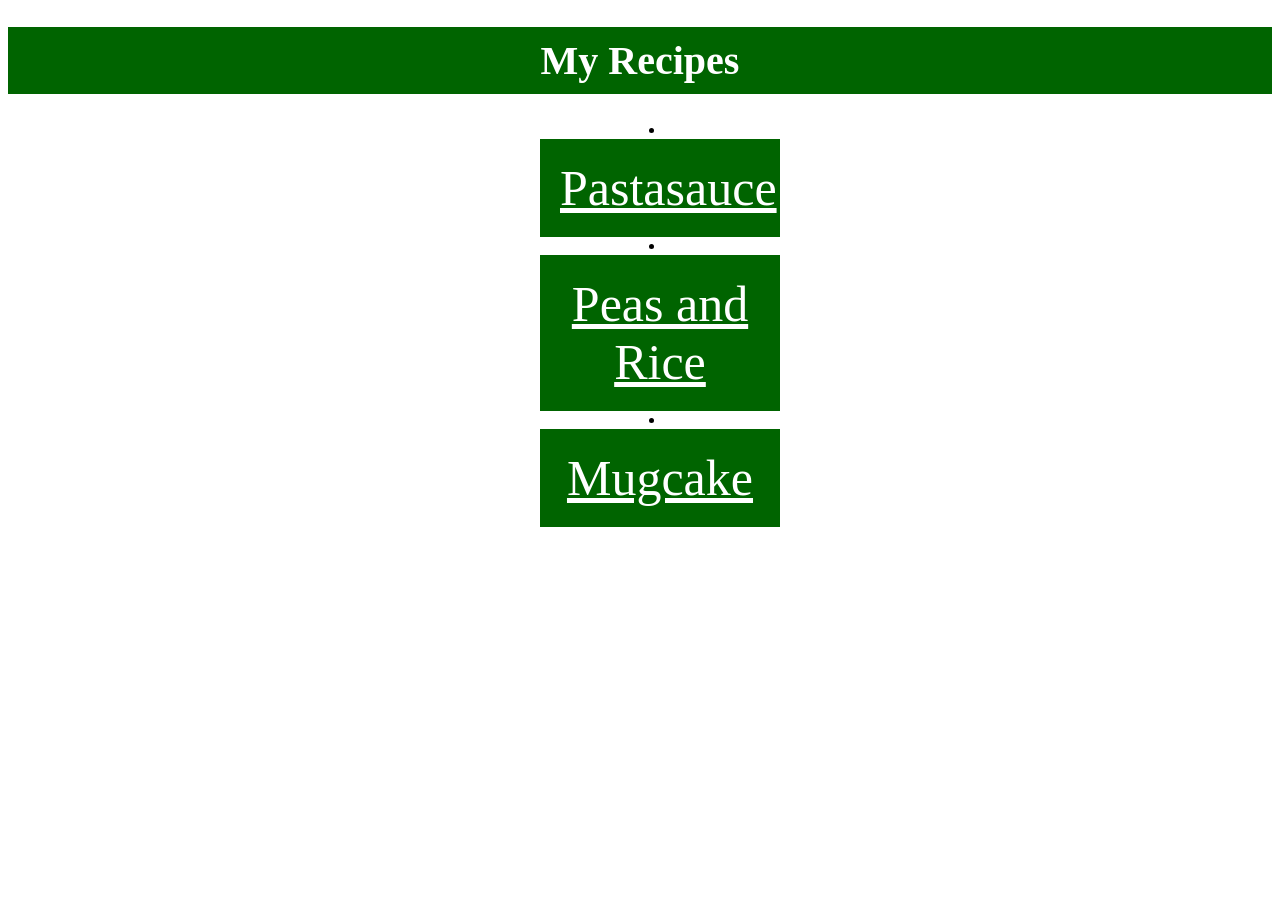
<file: index.html>
<!DOCTYPE html>
<html lang="en">
<head>
    <meta charset="UTF-8">
    <meta name="viewport" content="width=device-width, initial-scale=1.0">
    <title>Recipes</title>
    <link rel="stylesheet" href="./style.css" >
</head>
    <body>
        <h1>My Recipes</h1>
        <ul>
            <li><a class="homepage" href="./recipes/pastasauce.html">Pastasauce</a></li>
            <li><a class="homepage" href="./recipes/peas-and-rice.html">Peas and Rice</a></li>
            <li><a class="homepage" href="./recipes/mugcake.html">Mugcake</a></li>
        </ul>        
    </body>
</html>
</file>
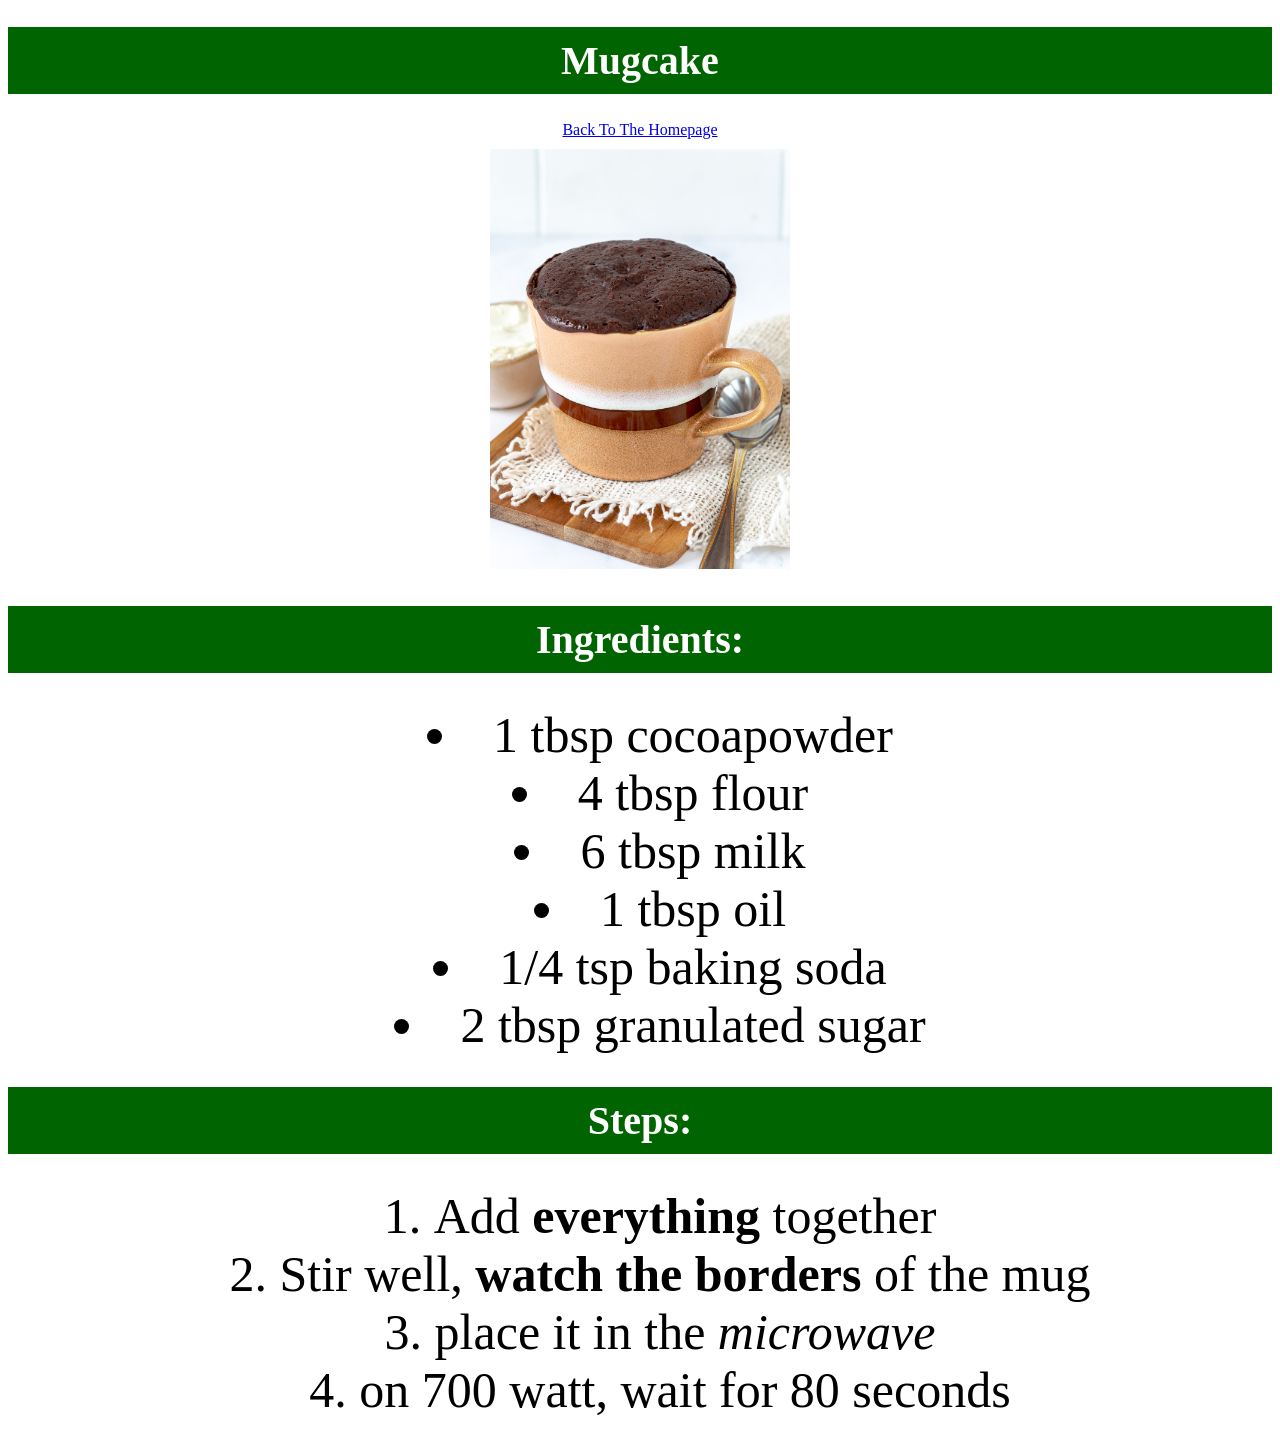
<file: recipes/mugcake.html>
<!DOCTYPE html>
<html lang="en">
<head>
    <meta charset="UTF-8">
    <meta name="viewport" content="width=device-width, initial-scale=1.0">
    <title>mugcake recipe</title>
    <link rel="stylesheet" href="../style.css" >
</head>
<body>
    <h1>Mugcake</h1>
    <a class="link" href="../index.html">Back To The Homepage</a>

    <img src="../imgs/mugcake.png" alt="A mug filled with chocolate cake" width="300">
    
    <h2>Ingredients:</h2>
    <ul>
        <li class="lists">1 tbsp cocoapowder</li>
        <li class="lists">4 tbsp flour</li>
        <li class="lists">6 tbsp milk</li>
        <li class="lists">1 tbsp oil</li>
        <li class="lists">1/4 tsp baking soda</li>
        <li class="lists">2 tbsp granulated sugar</li>
    </ul>
    
   <h2>Steps:</h2> 
    <ol>
        <li class="Steps">Add <strong>everything</strong> together</li>
        <li class="Steps">Stir well, <strong>watch the borders</strong> of the mug</li>
        <li class="Steps">place it in the <em>microwave</em></li>
        <li class="Steps">on 700 watt, wait for 80 seconds</li>
    </ol>


</body>
</html>
</file>
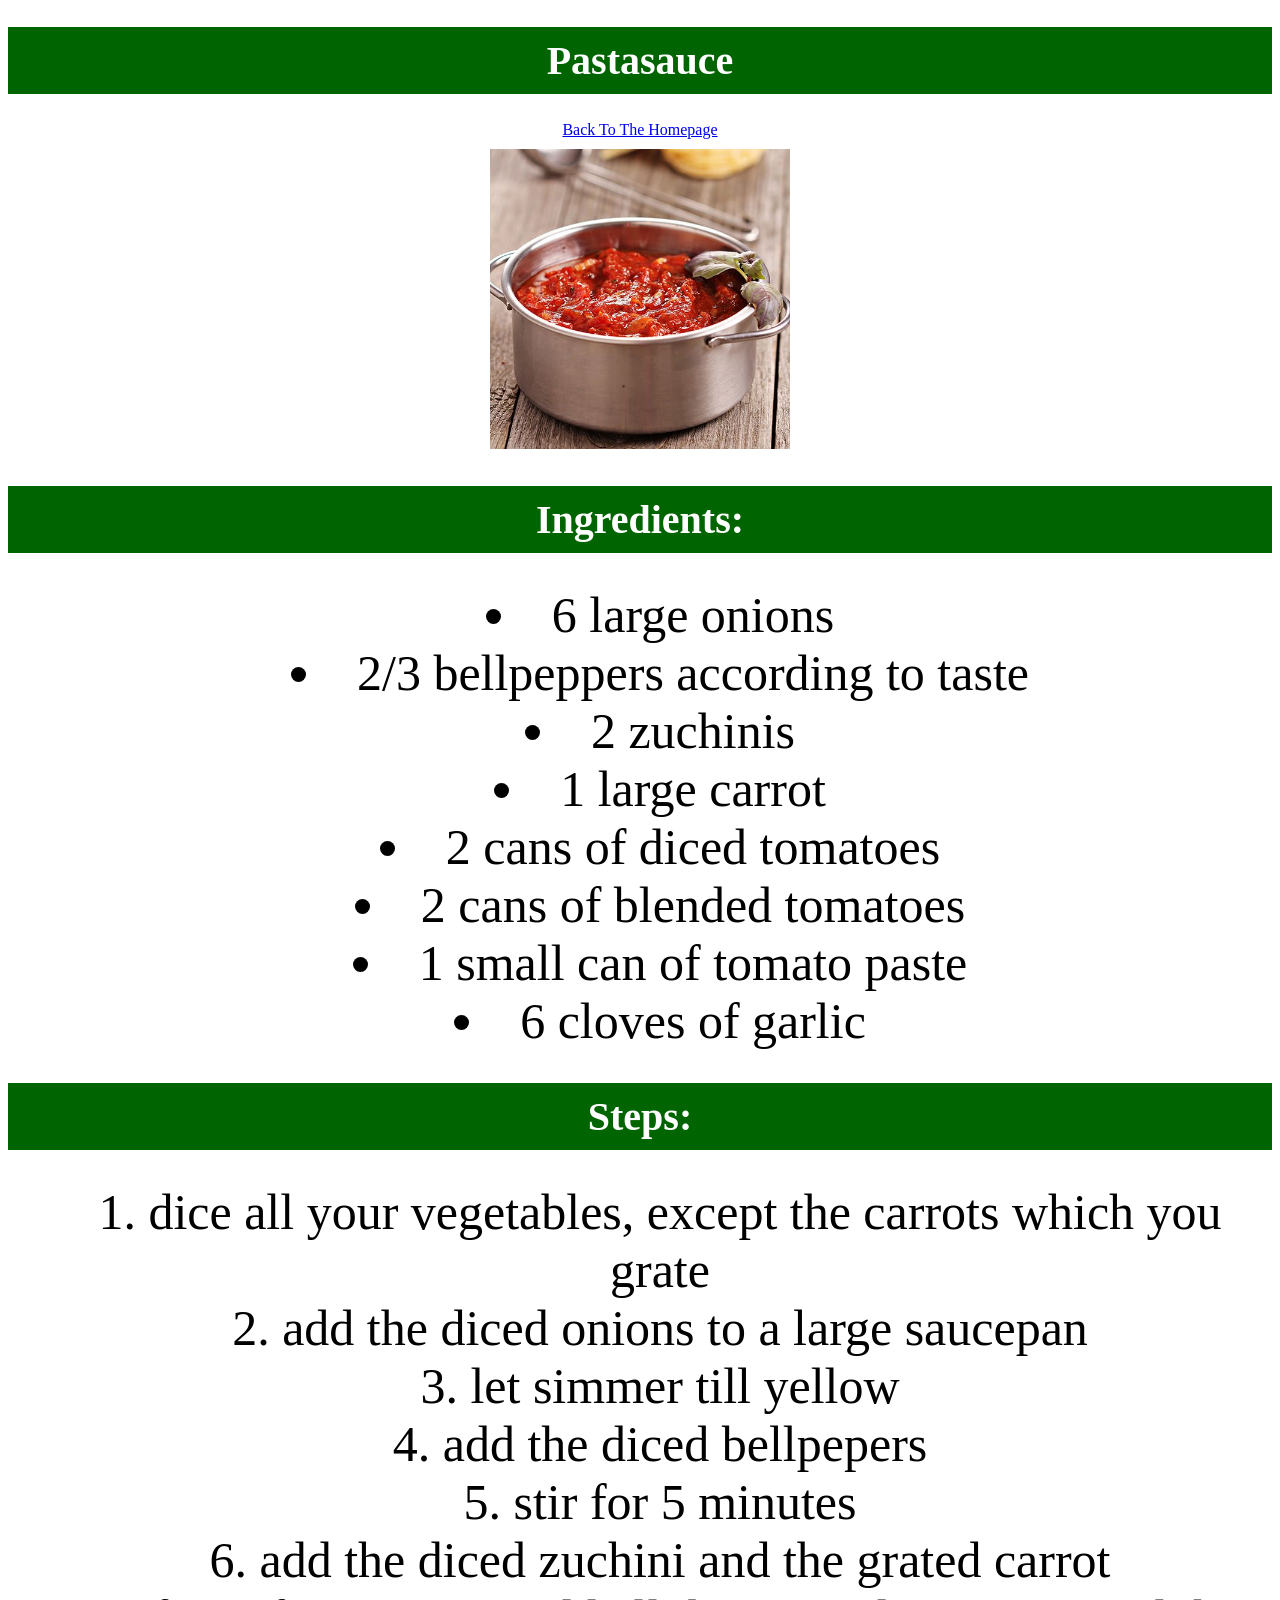
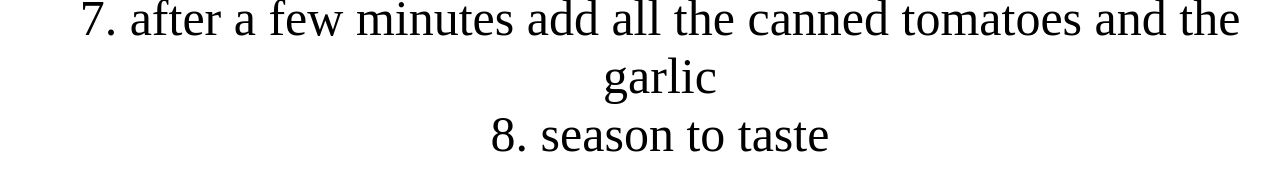
<file: recipes/pastasauce.html>
<!DOCTYPE html>
<html lang="en">
<head>
    <meta charset="UTF-8">
    <meta name="viewport" content="width=device-width, initial-scale=1.0">
    <title>pastasauce recipe</title>
    <link rel="stylesheet" href="../style.css" >
</head>
<body>
    <h1>Pastasauce</h1>
    <a class="link" href="../index.html">Back To The Homepage</a>
    
    <img src="../imgs/pastasauce.jpg" alt="A pan filled with pastasauce" width="300">
    
    <h2>Ingredients:</h2>
    <ul>
        <li class="lists">6 large onions</li>
        <li class="lists">2/3 bellpeppers according to taste</li>
        <li class="lists">2 zuchinis</li>
        <li class="lists">1 large carrot</li>
        <li class="lists">2 cans of diced tomatoes</li>
        <li class="lists">2 cans of blended tomatoes</li>
        <li class="lists">1 small can of tomato paste</li>
        <li class="lists">6 cloves of garlic</li>
    </ul>
    
   <h2>Steps:</h2> 
    <ol>
        <li class="Steps">dice all your vegetables,  except the carrots which you grate</li>
        <li class="Steps">add the diced onions to a large saucepan</li>
        <li class="Steps">let simmer till yellow</li>
        <li class="Steps">add the diced bellpepers</li>
        <li class="Steps">stir for 5 minutes</li>
        <li class="Steps">add the diced zuchini and the grated carrot</li>
        <li class="Steps">after a few minutes add all the canned tomatoes and the garlic</li>
        <li class="Steps">season to taste</li>
    </ol>

</body>
</html>
</file>
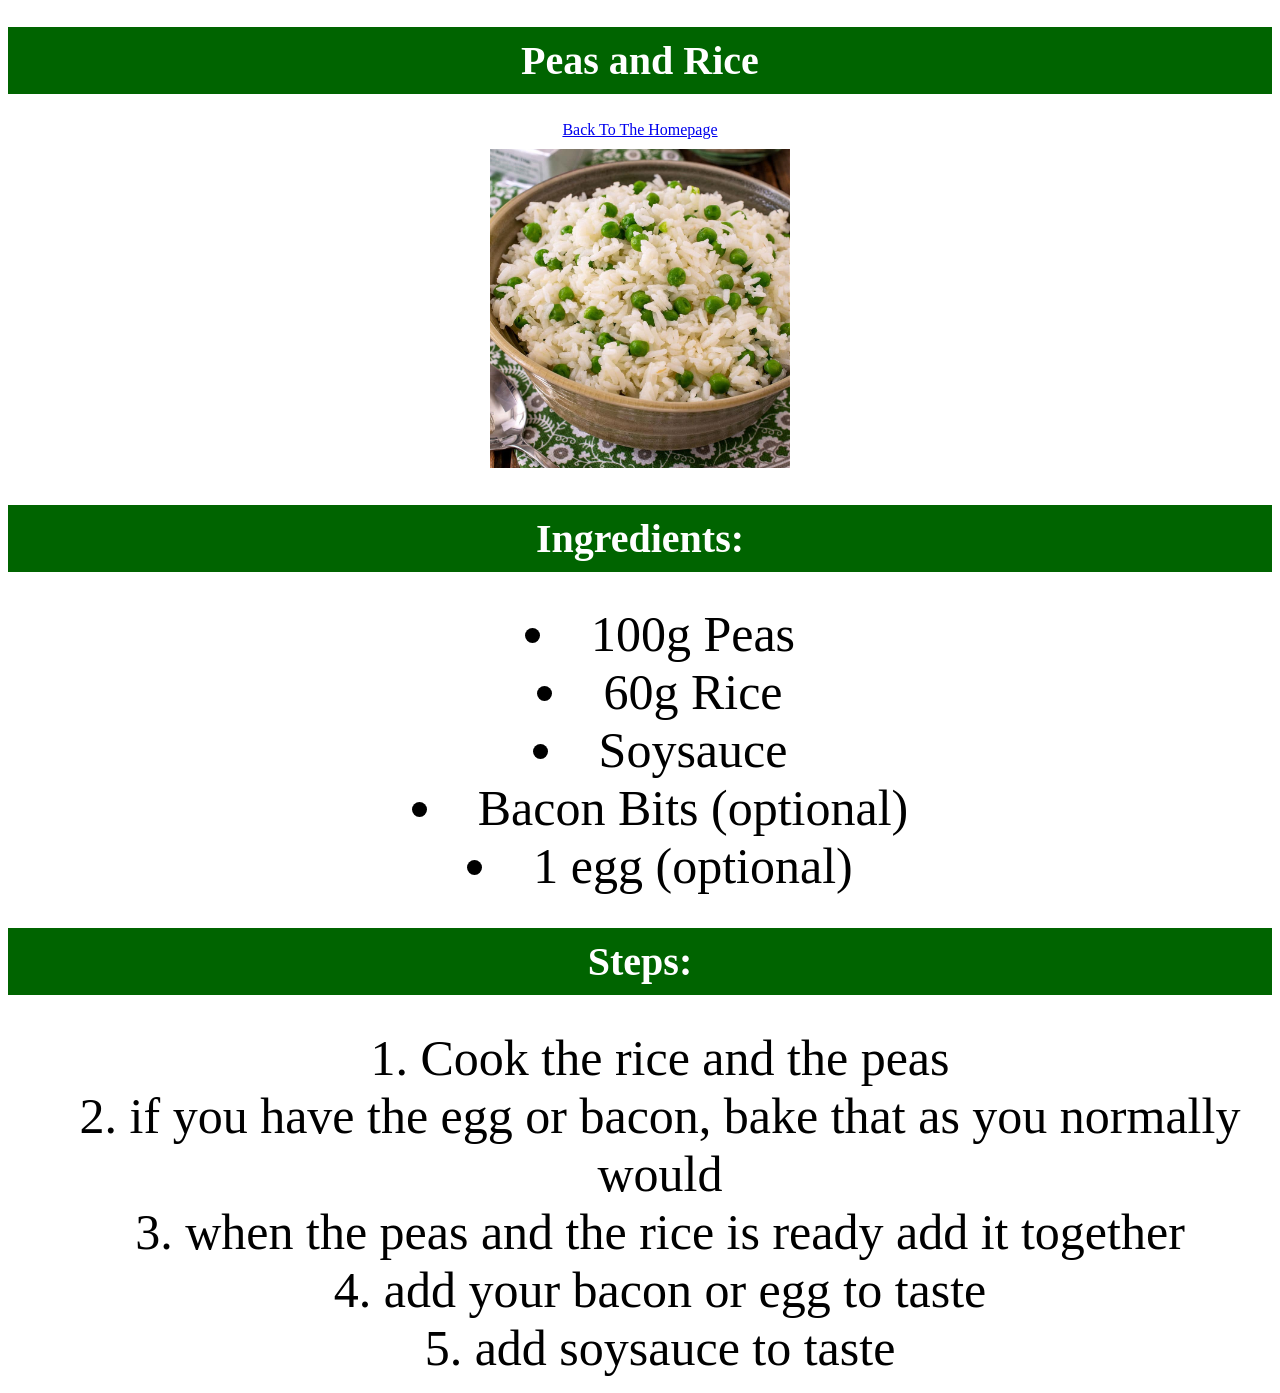
<file: recipes/peas-and-rice.html>
<!DOCTYPE html>
<html lang="en">
<head>
    <meta charset="UTF-8">
    <meta name="viewport" content="width=device-width, initial-scale=1.0">
    <title>peas and rice recipe</title>
    <link rel="stylesheet" href="../style.css">
</head>
<body>
    <h1>Peas and Rice</h1>
    <a class="link" href="../index.html">Back To The Homepage</a>

    <img src="../imgs/peas-and-rice.jpg" alt="A bowl filled with peas and rice" width="300">
    
    <h2>Ingredients:</h2>
    <ul>
        <li class="lists">100g Peas</li>
        <li class="lists">60g Rice</li>
        <li class="lists">Soysauce</li>
        <li class="lists">Bacon Bits (optional)</li>
        <li class="lists">1 egg (optional)</li>
    </ul>
    
   <h2>Steps:</h2> 
    <ol>
        <li class="Steps">Cook the rice and the peas</li>
        <li class="Steps">if you have the egg or bacon, bake that as you normally would</li>
        <li class="Steps">when the peas and the rice is ready add it together</li>
        <li class="Steps">add your bacon or egg to taste</li>
        <li class="Steps">add soysauce to taste</li>
    </ol>


</body>
</html>
</file>
<file: style.css>
body{
    text-align: center;
    list-style-position: inside;
}

h1, h2{
    background-color: darkgreen;
    color: white ;
    padding: 10px;  
    font-size: 40px; 
}

.link {
    display: block;
    margin: 10px;
}

.homepage {
    font-size: 50px;
    margin: auto;
    padding: 20px;
    background-color: darkgreen;
    color: white;
    display: block;
    width: 200px;

}
.lists, .Steps{
    font-size: 50px;
}
</file>
